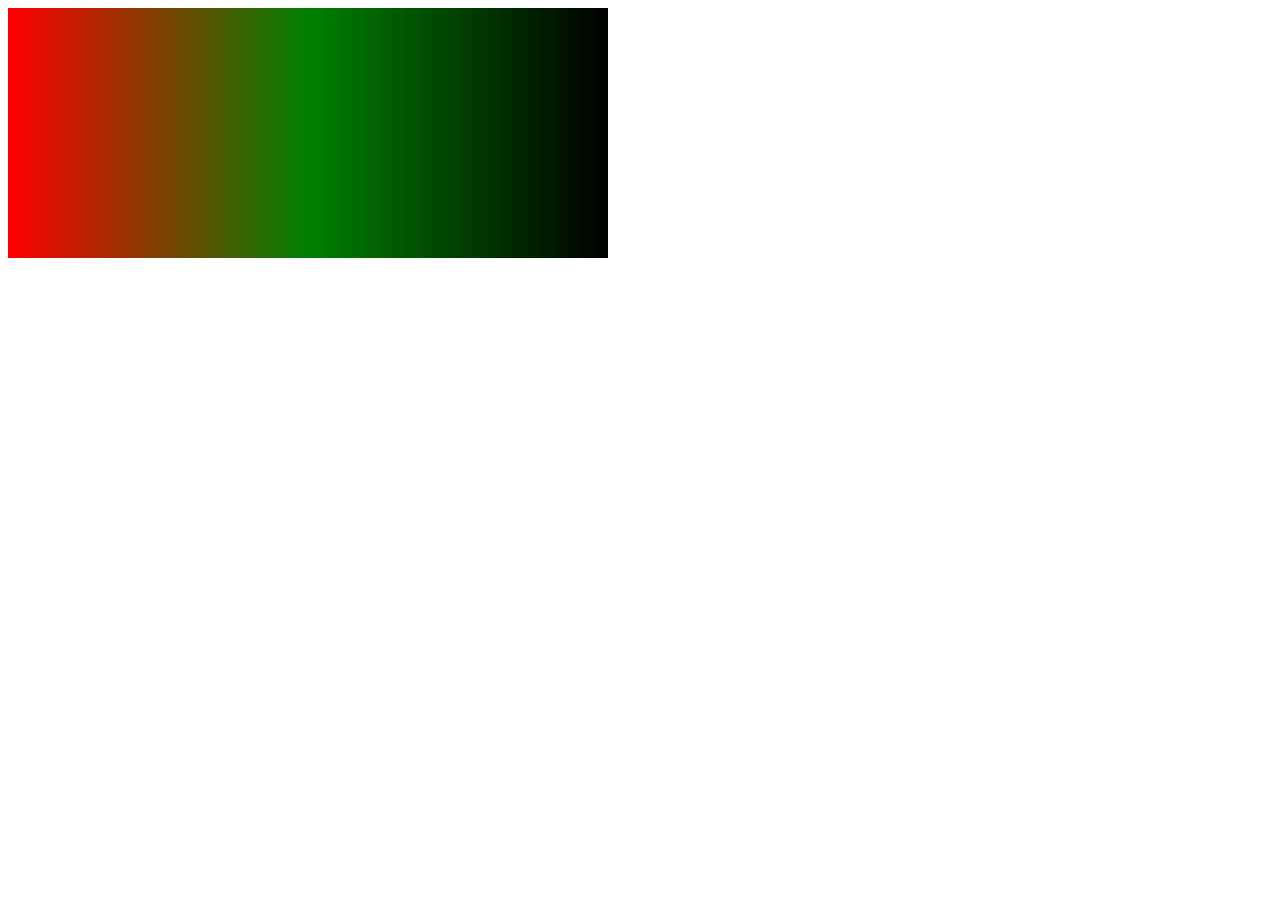
<file: css/form task 14 02.html>
<!DOCTYPE html>
<html>
    <head>
        <style>
div{
    width: 600px;
    height: 250px;
    background-color: blue;
    background-image: linear-gradient(to right,red,green,black);
}
        </style>

    </head>
    <body>
        <div>

        </div>


    </body>
</html>
</file>
